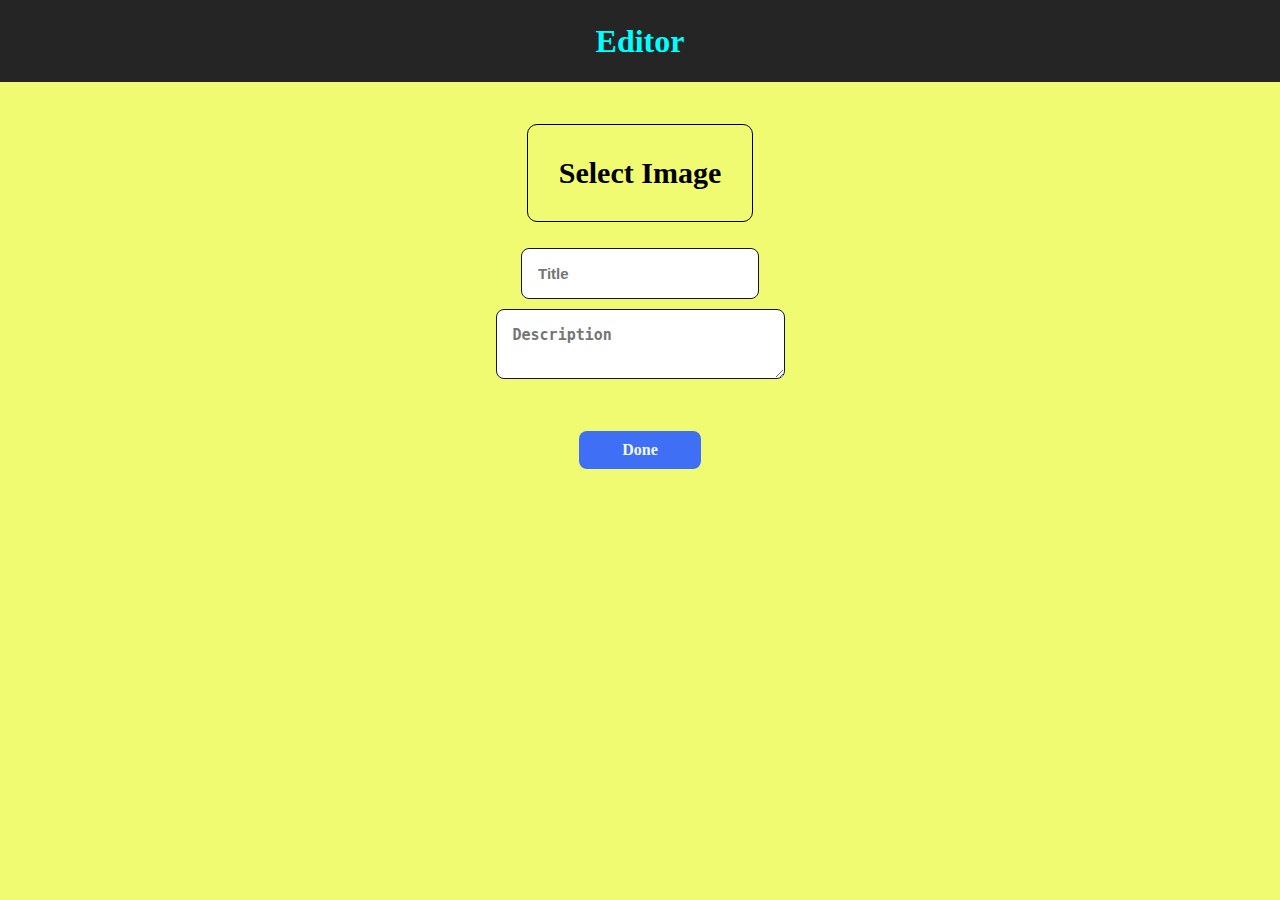
<file: Editor.html>
<!DOCTYPE html>
<html lang="en">

<head>
    <meta charset="UTF-8">
    <meta http-equiv="X-UA-Compatible" content="IE=edge">
    <meta name="viewport" content="width=device-width, initial-scale=1.0">
    <link rel="stylesheet" href="style.css">
    <link rel="stylesheet" href="https://cdnjs.cloudflare.com/ajax/libs/font-awesome/6.2.1/css/all.min.css"
        integrity="sha512-MV7K8+y+gLIBoVD59lQIYicR65iaqukzvf/nwasF0nqhPay5w/9lJmVM2hMDcnK1OnMGCdVK+iQrJ7lzPJQd1w=="
        crossorigin="anonymous" referrerpolicy="no-referrer" />
    <title>Task-2</title>
</head>

<body>
    <header>
        <h1>Editor</h1>
    </header>
    <div class="container">
        <div class="content">
            <label for="input_icon">
                Select Image <br>
                <i class="fa fa-2x fa-camera"></i>
                <input type="file" name="" id="input_icon" class="input" accept=".png, .jpeg, .jpg">
            </label>
            <input type="text" name="" id="tit" class="input" placeholder="Title">
            <textarea id="des" class="input" placeholder="Description"></textarea>
            <a href="index.html" class="button" onclick="passValue()">Done</a>
        </div>
    </div>
    <script>
        var passValue = function () {

            var img = document.getElementById("input_icon").value.replace('fakepath\\', '');
            var title = document.getElementById("tit").value;
            var description = document.getElementById("des").value;

            localStorage.setItem('image', img);
            localStorage.setItem('title', title);
            localStorage.setItem('description', description);
        }
    </script>
</body>

</html>
</file>
<file: style.css>
body {
    margin: 0%;
    background-color: rgba(235, 250, 70, 0.762);
}

header {
    text-align: center;
    color: aqua;
    background-color: #252525;
    font-family: Cambria, Cochin, Georgia, Times, 'Times New Roman', serif;
    padding: 0.1%;
    margin-bottom: 0.3%;

}

.container {
    display: flex;
    align-items: center;
    justify-content: center;
    margin: 10px;

}

.content {
    display: flex;
    flex-direction: column;
    align-items: center;

}

.content input {
    margin: 10px;
    width: 80%;
}

/* .content>img {
    min-width: 40vw;
    min-height: 40vh;
    object-fit: contain;
} */

.editor {
    float: right;
    margin-right: 10px;
    padding: 10px;
    background-color: rgb(73, 73, 248);
    color: #fff;
    text-decoration: none;
    font-size: 30px;
    font-family: 'Franklin Gothic Medium', 'Arial Narrow', Arial, sans-serif;
    font-weight: 600;
    border-radius: 3px;
}

.editor:hover {
    background-color: rgb(241, 99, 27);
}

.button {
    outline: none;
    border: none;
    background-color: hsl(224, 89%, 60%);
    color: aliceblue;
    width: 40% !important;
    padding: 10px;
    margin: 20px !important;
    align-self: center;
    border-radius: 0.5rem;
    font-weight: 600;
    cursor: pointer;
    text-align: center;
    text-decoration: none;
}

#img {
    border: 1px solid black;
    width: 350px;
    height: 400px;
    object-fit: fill;
}

label {
    cursor: pointer;
    font-size: 30px;
    font-family: 'Times New Roman', Times, serif;
    text-align: center;
    font-weight: 600;
    padding: 12%;
    border: 1px solid black;
    border-radius: 10px;
    margin-top: 2rem;
    margin-bottom: 1rem;
}

#input_icon {
    display: none;
}

.input {

    width: 100%;
    font-size: 0.938rem;
    font-weight: 600;
    padding: 1rem;
    border-radius: 0.5rem;
    border: 1.5px solid hsl(224, 56%, 12%);
    outline: none;
    margin-bottom: 2rem;

}

.item {
    border: 1px solid black;
    padding: 12%;
    width: 10%;
    max-height: max-content;
    width: fit-content;
}

#title,
#description,
#output {
    /* border: 1px solid red; */
    margin: 10px;
    padding: 20px;
    width: fit-content;
    text-align: center;
}

@media(orientation:portrait) {
    .container {
        display: flex;
        align-items: center;
        justify-content: center;
        margin: 10px;
        flex-direction: column;
    }
}
</file>
